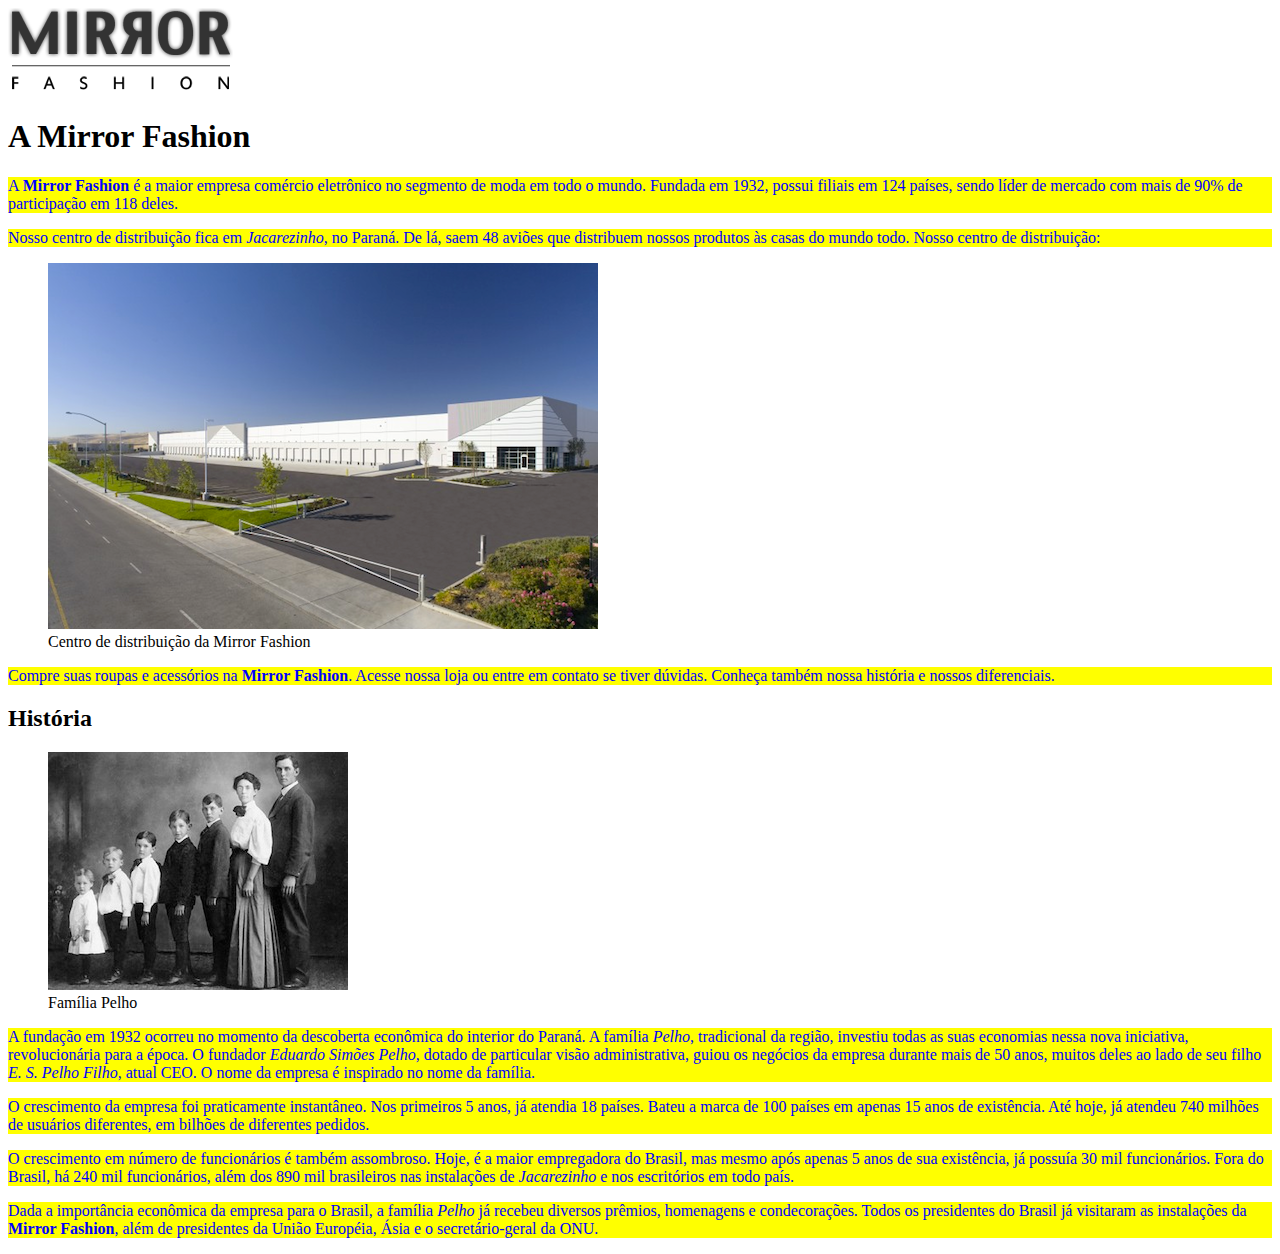
<file: mirror-fashion/sobre.html>
<!DOCTYPE html>

<html lang="pt-br">
  <head>
    <meta charset="utf-8">
    <title>Sobre a Mirror Fashion</title>
    <link rel="stylesheet" href="css/mycss.css">
  </head>
  <body>
    <img src="img/logo.png" alt="logo">

    <h1>A Mirror Fashion</h1>
    
    <p>A <strong>Mirror Fashion</strong> é a maior empresa comércio eletrônico no segmento de moda em todo o mundo. 
    Fundada em 1932, possui filiais em 124 países, sendo líder de mercado com mais de 90% de 
    participação em 118 deles.</p>
    
    <p>Nosso centro de distribuição fica em <em>Jacarezinho</em>, no Paraná. De lá, saem 48 aviões que 
    distribuem nossos produtos às casas do mundo todo. Nosso centro de distribuição:</p>

    <figure>
      <img src="img/centro-distribuicao.png" alt="Centro de Distruição">
      <figcaption>Centro de distribuição da Mirror Fashion</figcaption>
    </figure>

    <p>Compre suas roupas e acessórios na <strong>Mirror Fashion</strong>. Acesse nossa loja ou entre em contato 
    se tiver dúvidas. Conheça também nossa história e nossos diferenciais.</p>

    <h2>História</h2>

    <figure>
      <img src="img/familia-pelho.jpg" alt="família Pelho">
      <figcaption>Família Pelho</figcaption>
    </figure>

    <p>A fundação em 1932 ocorreu no momento da descoberta econômica do interior do Paraná. A 
    família <em>Pelho</em>, tradicional da região, investiu todas as suas economias nessa nova iniciativa, 
    revolucionária para a época. O fundador <em>Eduardo Simões Pelho</em>, dotado de particular visão 
    administrativa, guiou os negócios da empresa durante mais de 50 anos, muitos deles ao lado 
    de seu filho <em>E. S. Pelho Filho</em>, atual CEO. O nome da empresa é inspirado no nome da família.</p>

    <p>O crescimento da empresa foi praticamente instantâneo. Nos primeiros 5 anos, já atendia 18 países. 
    Bateu a marca de 100 países em apenas 15 anos de existência. Até hoje, já atendeu 740 milhões 
    de usuários diferentes, em bilhões de diferentes pedidos.</p>

    <p>O crescimento em número de funcionários é também assombroso. Hoje, é a maior empregadora do 
    Brasil, mas mesmo após apenas 5 anos de sua existência, já possuía 30 mil funcionários. Fora do 
    Brasil, há 240 mil funcionários, além dos 890 mil brasileiros nas instalações de <em>Jacarezinho</em> e 
    nos escritórios em todo país.</p>

    <p>Dada a importância econômica da empresa para o Brasil, a família <em>Pelho</em> já recebeu diversos prêmios, 
    homenagens e condecorações. Todos os presidentes do Brasil já visitaram as instalações da <strong>Mirror 
    Fashion</strong>, além de presidentes da União Européia, Ásia e o secretário-geral da ONU.</p>

  </body>
</html>
</file>
<file: mirror-fashion/css/mycss.css>
p {
        background-color: yellow;
        color: blue;
        }
</file>
